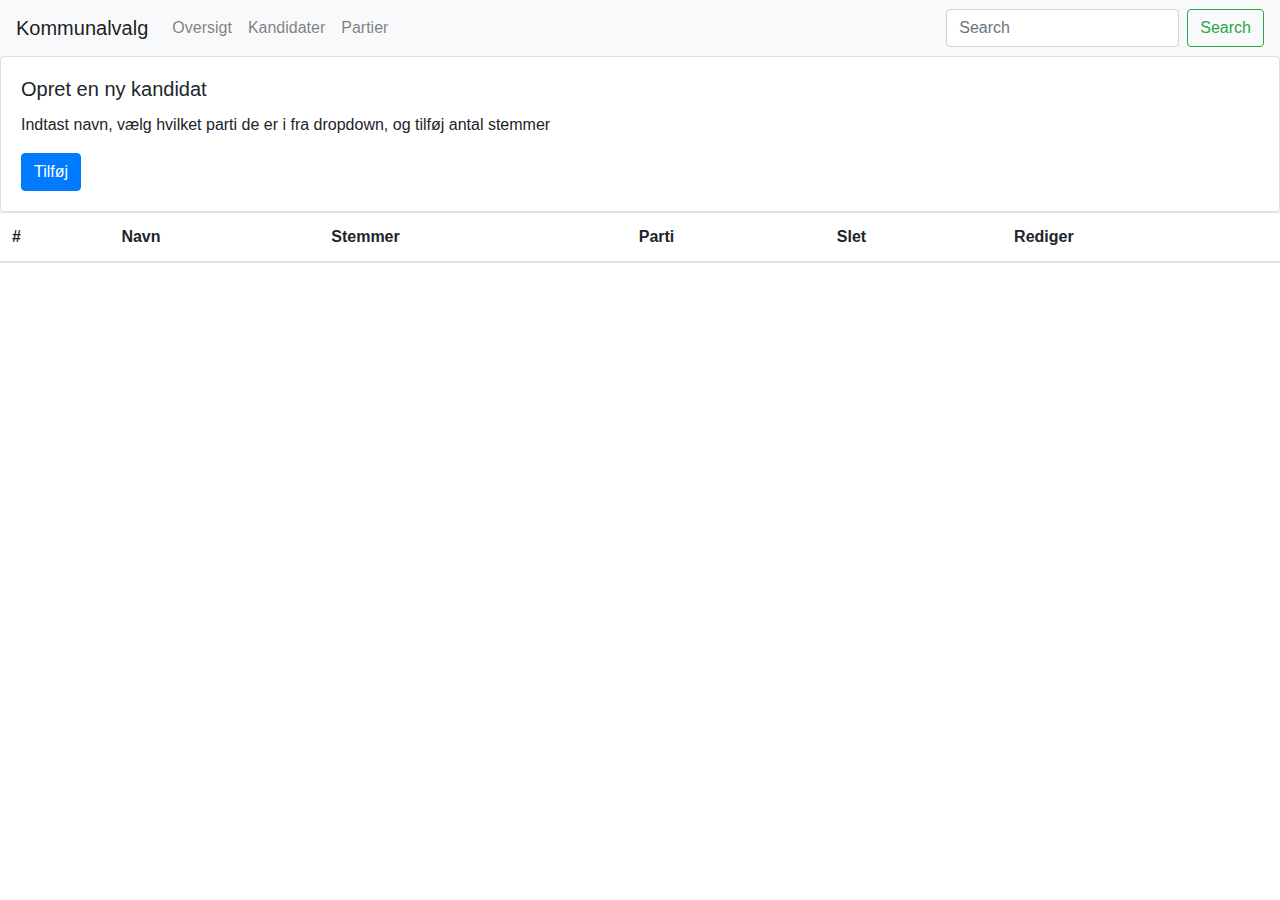
<file: kandidater.html>
<!DOCTYPE html>
<html lang="en">
<head>
    <meta charset="UTF-8">
    <meta http-equiv="X-UA-Compatible" content="IE=edge">
    <meta name="viewport" content="width=device-width, initial-scale=1.0">
    <title>Document</title>
    <link rel="stylesheet" href="assets/css/global.css"/>

    <!-- Bootstrap CSS -->
    <link rel="stylesheet" href="https://cdnjs.cloudflare.com/ajax/libs/font-awesome/6.0.0-beta3/css/all.min.css" integrity="sha512-Fo3rlrZj/k7ujTnHg4CGR2D7kSs0v4LLanw2qksYuRlEzO+tcaEPQogQ0KaoGN26/zrn20ImR1DfuLWnOo7aBA==" crossorigin="anonymous" referrerpolicy="no-referrer" />
    <link rel="stylesheet" href="https://maxcdn.bootstrapcdn.com/bootstrap/4.0.0/css/bootstrap.min.css" integrity="sha384-Gn5384xqQ1aoWXA+058RXPxPg6fy4IWvTNh0E263XmFcJlSAwiGgFAW/dAiS6JXm" crossorigin="anonymous">
    <script src="https://code.jquery.com/jquery-3.2.1.slim.min.js" integrity="sha384-KJ3o2DKtIkvYIK3UENzmM7KCkRr/rE9/Qpg6aAZGJwFDMVNA/GpGFF93hXpG5KkN" crossorigin="anonymous"></script>
    <script src="https://cdnjs.cloudflare.com/ajax/libs/popper.js/1.12.9/umd/popper.min.js" integrity="sha384-ApNbgh9B+Y1QKtv3Rn7W3mgPxhU9K/ScQsAP7hUibX39j7fakFPskvXusvfa0b4Q" crossorigin="anonymous"></script>
    <script src="https://maxcdn.bootstrapcdn.com/bootstrap/4.0.0/js/bootstrap.min.js" integrity="sha384-JZR6Spejh4U02d8jOt6vLEHfe/JQGiRRSQQxSfFWpi1MquVdAyjUar5+76PVCmYl" crossorigin="anonymous"></script>
</head>
<body>
    <script id="replace_with_navbar" src="./assets/javascript/nav.js"></script>
  


    <div  id="myModal" class="modal fade"  role="dialog">
        <div class="modal-dialog">
          <div class="modal-content">
            <div class="modal-header">
              <h5 class="modal-title">Opret ny kandidat</h5>
              <button type="button" class="btn-close" data-bs-dismiss="modal" aria-label="Close"></button>
            </div>
            <div class="modal-body">
                <div class="form-group">
                    <label for="exampleInputEmail1">Navn</label>
                    <input type="text" class="form-control" id="kandidat-name" placeholder="Enter name">
                  </div>
            
                
                    <select  class="btn btn-secondary dropdown-toggle" onChange="myNewFunction(this);" id="parties-dropdown" aria-label="Default select example">
                        <option selected>Vælg et parti</option>
                        
                      </select>
               
            </div>
            <div class="modal-footer">
              <button type="button" class="btn btn-secondary" data-dismiss="modal">Annuller</button>
              <button type="button" class="btn btn-primary"  id="save-kandidat"  data-dismiss="modal">Gem</button>
            </div>
          </div>
        </div>
      </div>


      <div  id="editModal" class="modal fade" role="dialog">
        <div class="modal-dialog">
          <div class="modal-content">
            <div class="modal-header">
              <h5 class="modal-title">Rediger din kandidat</h5>
              <button type="button" class="btn-close" data-bs-dismiss="modal" aria-label="Close"></button>
            </div>
            <div class="modal-body">
                <div class="form-group">
                    <label for="exampleInputEmail1">Navn</label>
                    <input type="text" class="form-control" id="kandidat-name-edit" placeholder="Indtast navn">
                  </div>
                  <div class="form-group">
                    <label for="exampleInputEmail1">Stemmer</label>
                    <input type="number" class="form-control" id="kandidat-votes-edit" placeholder="Indtast stemmer">
                  </div>
                
                    <select  class="btn btn-secondary dropdown-toggle" id="parties-dropdown-edit" onChange="myNewFunction(this);" aria-label="Default select example">
                        <option selected >Vælg et parti</option>
                        
                      </select>
               
            </div>
            <div class="modal-footer">
              <button type="button" class="btn btn-secondary" data-dismiss="modal">Annuller</button>
              <button type="button" class="btn btn-primary"  id="edit-kandidat"  data-dismiss="modal">Rediger</button>
            </div>
          </div>
        </div>
      </div>
        
  
  
    <div class="row">
        <div class="col-sm-12">
          <div class="card">
            <div class="card-body">
              <h5 class="card-title">Opret en ny kandidat</h5>
              <p class="card-text">Indtast navn, vælg hvilket parti de er i fra dropdown, og tilføj antal stemmer</p>
              <button type="button" class="btn btn-primary" data-toggle="modal" data-target="#myModal">Tilføj</button>
            </div>
          </div>
        </div>
      </div>


      
<table class="table">
    <thead>
      <tr>
        <th scope="col">#</th>
        <th scope="col">Navn</th>
        <th scope="col">Stemmer</th>
        <th scope="col">Parti</th>
        <th scope="col">Slet</th>
        <th scope="col">Rediger</th>
      </tr>
    </thead>
    <tbody id="kandidater">
      
    </tbody>
  </table>



    
  <script src="assets/javascript/kandidater.js">
  </script>



</body>
</html>
</file>
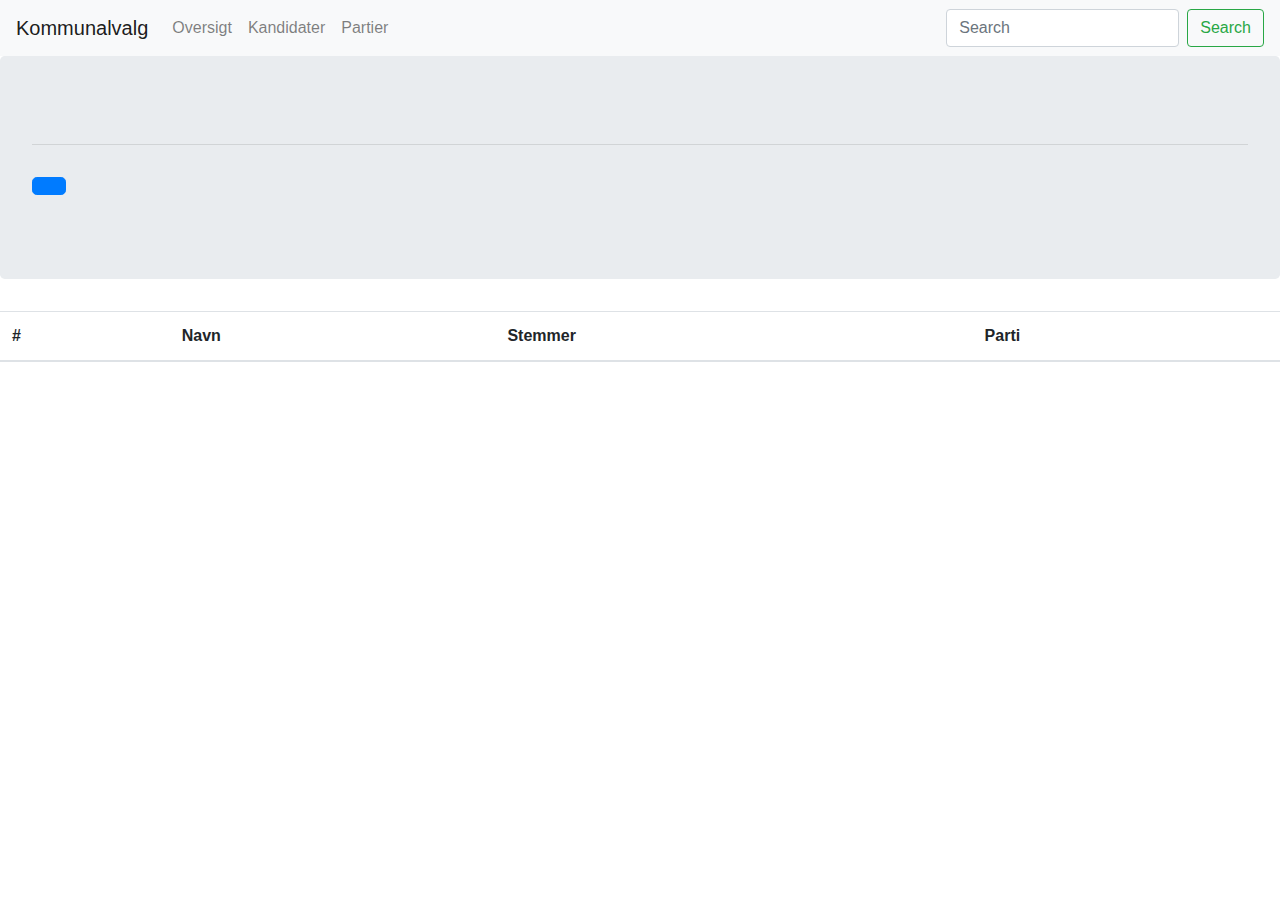
<file: parti.html>
<!DOCTYPE html>
<html lang="en">
<head>
    <meta charset="UTF-8">
    <meta http-equiv="X-UA-Compatible" content="IE=edge">
    <meta name="viewport" content="width=device-width, initial-scale=1.0">
    <title>Parti</title>
    <link rel="stylesheet" href="assets/css/global.css"/>

    <!-- Bootstrap CSS -->
    <link rel="stylesheet" href="https://maxcdn.bootstrapcdn.com/bootstrap/4.0.0/css/bootstrap.min.css" integrity="sha384-Gn5384xqQ1aoWXA+058RXPxPg6fy4IWvTNh0E263XmFcJlSAwiGgFAW/dAiS6JXm" crossorigin="anonymous">

</head>
<body>
    <script id="replace_with_navbar" src="./assets/javascript/nav.js"></script>
    <div class="jumbotron">
        <h1 class="display-4" id="parti-title"> </h1>
        <hr class="my-4">
        <p class="lead">
          <a class="btn btn-primary btn-lg" disabled id="parti-votes" href="#" role="button" > </a>
        </p>
      </div>
      
    <table class="table">
        <thead>
          <tr>
            <th scope="col">#</th>
            <th scope="col">Navn</th>
            <th scope="col">Stemmer</th>
            <th scope="col">Parti</th>
          </tr>
        </thead>
        <tbody id="kandidater">
       
        </tbody>
      </table>
    
    
    
        
      <script src="assets/javascript/parti.js">
      </script>
        

</body>
</html>
</file>
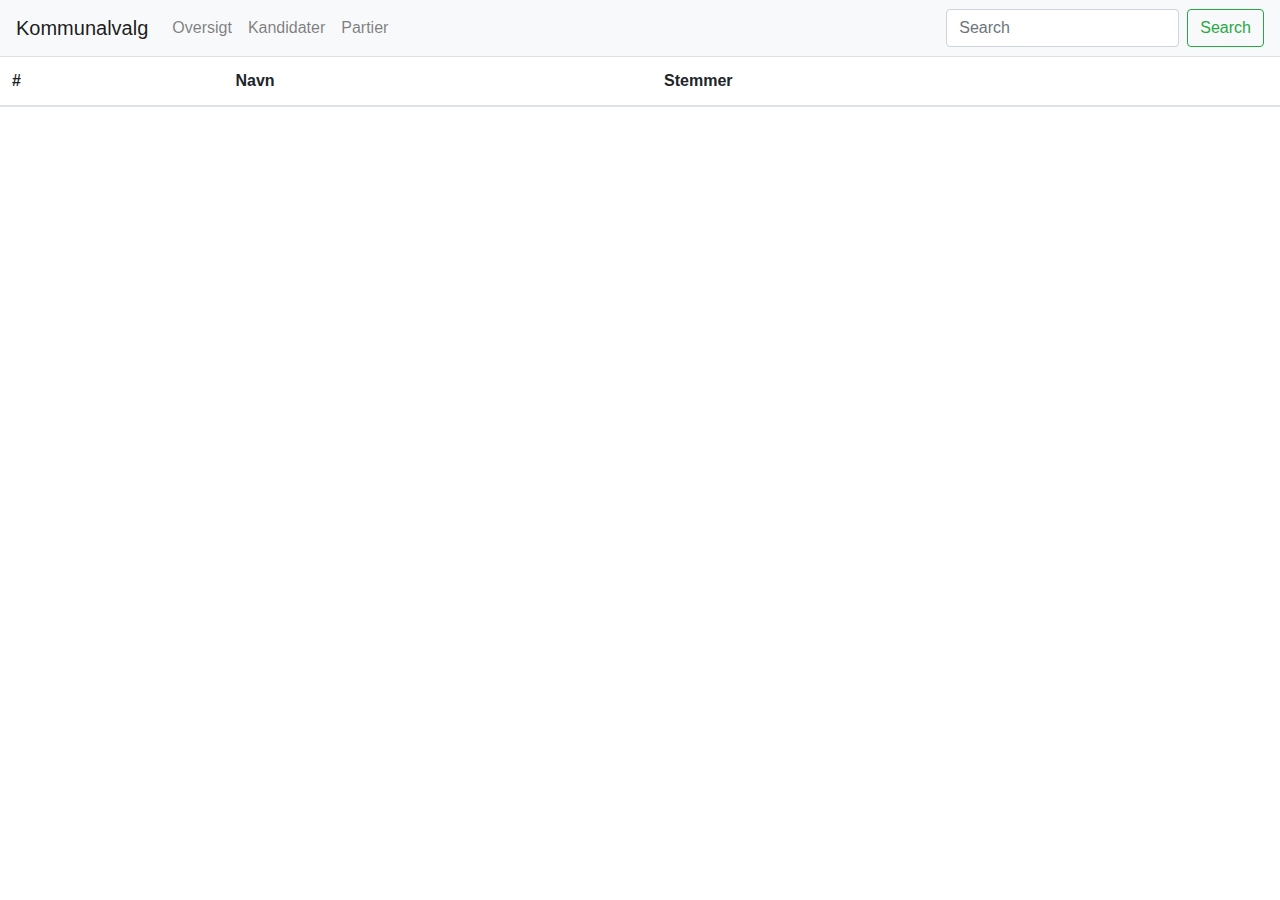
<file: partier.html>
<!DOCTYPE html>
<html lang="en">
<head>
    <meta charset="UTF-8">
    <meta http-equiv="X-UA-Compatible" content="IE=edge">
    <meta name="viewport" content="width=device-width, initial-scale=1.0">
    <title>Partier</title>
    <link rel="stylesheet" href="assets/css/global.css"/>

    <!-- Bootstrap CSS -->
    <link rel="stylesheet" href="https://maxcdn.bootstrapcdn.com/bootstrap/4.0.0/css/bootstrap.min.css" integrity="sha384-Gn5384xqQ1aoWXA+058RXPxPg6fy4IWvTNh0E263XmFcJlSAwiGgFAW/dAiS6JXm" crossorigin="anonymous">

</head>
<body>
    <script id="replace_with_navbar" src="./assets/javascript/nav.js"></script>


<table class="table">
    <thead>
      <tr>
        <th scope="col">#</th>
        <th scope="col">Navn</th>
        <th scope="col">Stemmer</th>
      </tr>
    </thead>
    <tbody id="parties">
      
    </tbody>
  </table>



    
  <script src="assets/javascript/partier.js">
  </script>
    
</body>
</html>
</file>
<file: assets/css/global.css>
body{
    overflow: hidden;
}
a{
    text-decoration: none;
}
.dropdown-item{
    color:white !important;
}
</file>
